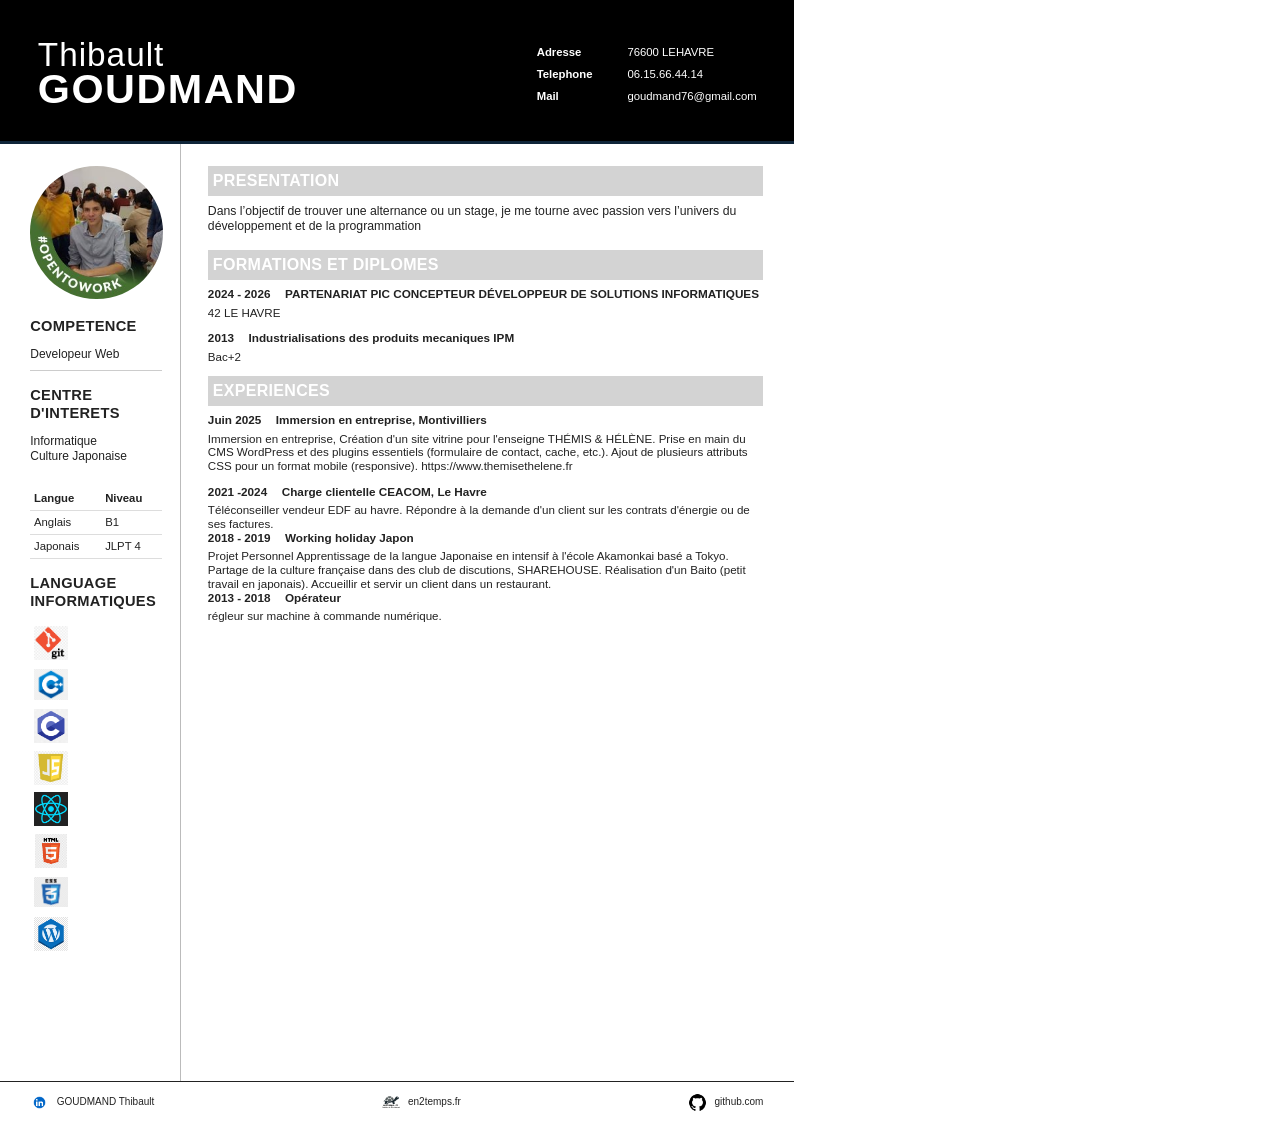
<file: cv.html>
<!doctype html>
<html lang="fr">
  <head>
    <meta charset="utf-8" />
    <title>CV de Thibault Goudmand</title>
    <meta name="author" content="" />
    <meta name="viewport" content="width=device-width,initial-scale=1.0" />
    <link rel="stylesheet" href="style.css" />
  </head>
  <body>
    <header>
      <ul>
        <li class="name">
          <h1>
            <span id="prenom">Thibault</span>
            <span id="nom">GOUDMAND</span>
          </h1>
        </li>
        <div class="personnalContact">
          <li>
            <strong>Adresse</strong>
            76600 LEHAVRE
          </li>
          <li>
            <strong>Telephone</strong>
            06.15.66.44.14
          </li>
          <li>
            <strong>Mail</strong>
            goudmand76@gmail.com
          </li>
        </div>
      </ul>
    </header>
    <main class="container">
      <aside class="container-profil">
        <img src="./media/photo.jpg" alt="Photo du CV" class="imgProfil" />
        <article>
          <h2>Competence</h2>
          <p>Developeur Web<br /></p>
        </article>
        <article>
          <h2>Centre d'interets</h2>
          <p class="no-border">
            Informatique<br />
            Culture Japonaise<br />
          </p>
        </article>
        <article>
          <table class="table">
            <thread>
              <tr>
                <th scope="col">Langue</th>
                <th scope="col">Niveau</th>
              </tr>
            </thread>
            <tbody>
              <tr>
                <td>Anglais</td>
                <td>B1</td>
              </tr>
              <tr>
                <td>Japonais</td>
                <td>JLPT 4</td>
              </tr>
            </tbody>
          </table>
        </article>
        <article class="logo">
          <h2>Language Informatiques</h2>
          <img src="./media/github.png" /><br />
          <img src="./media/c++.png" /><br />
          <img src="./media/C.png" /><br />
          <img src="./media/javascript.jpg" /><br />
          <img src="./media/react.webp" /><br />
          <img src="./media/html.webp" /><br />
          <img src="./media/CSS.jpg" /><br />
          <img src="./media/wordpress.jpg" /><br />
        </article>
      </aside>
      <section>
        <div class="container-desc">
          <article>
            <h2>Presentation</h2>
            <p>
              Dans l’objectif de trouver une alternance ou un stage, je me
              tourne avec passion vers l’univers du développement et de la
              programmation
            </p>
          </article>
          <articles class="formation">
            <h2>Formations et diplomes</h2>
            <ul>
              <li class="training">
                <span class="period">
                  2024 - 2026<strong>
                    PARTENARIAT PIC CONCEPTEUR DÉVELOPPEUR DE SOLUTIONS
                    INFORMATIQUES</strong
                  ></span
                >
                <span class="desc">42 LE HAVRE</span>
              </li>
              <li>
                <span class="period"
                  >2013
                  <strong>
                    Industrialisations des produits mecaniques IPM</strong
                  ></span
                >
                <span class="desc">Bac+2</span>
              </li>
            </ul>
          </articles>
          <articles>
            <h2>Experiences</h2>
            <ul class="top10">
              <li class="exp">
                <span class="period"
                  >Juin 2025
                  <strong>Immersion en entreprise, Montivilliers</strong></span
                >
                <span class="desc"
                  ><p>
                    Immersion en entreprise, Création d'un site vitrine pour
                    l'enseigne THÉMIS & HÉLÈNE. Prise en main du CMS WordPress
                    et des plugins essentiels (formulaire de contact, cache,
                    etc.). Ajout de plusieurs attributs CSS pour un format
                    mobile (responsive). https://www.themisethelene.fr
                  </p></span
                >
              </li>
              <li>
                <span class="period"
                  >2021 -2024
                  <strong>Charge clientelle CEACOM, Le Havre</strong></span
                >
                <span class="desc"
                  ><p>
                    Téléconseiller vendeur EDF au havre. Répondre à la demande
                    d'un client sur les contrats d'énergie ou de ses factures.
                  </p></span
                >
              </li>
              <li>
                <span class="period"
                  >2018 - 2019 <strong>Working holiday Japon</strong></span
                >
                <span class="desc"
                  ><p>
                    Projet Personnel Apprentissage de la langue Japonaise en
                    intensif à l'école Akamonkai basé a Tokyo. Partage de la
                    culture française dans des club de discutions, SHAREHOUSE.
                    Réalisation d'un Baito (petit travail en japonais).
                    Accueillir et servir un client dans un restaurant.
                  </p></span
                >
              </li>
              <li>
                <span class="period"
                  >2013 - 2018 <strong>Opérateur </strong></span
                >
                <span class="desc"
                  ><p>régleur sur machine à commande numérique.</p></span
                >
              </li>
            </ul>
          </articles>
        </div>
      </section>
    </main>
    <footer>
      <ul class="container-link">
        <li>
          <img
            src="./media/linkedin.webp"
            alt="logo linkedin"
            class="logo-link"
          />
          <a href="https://www.linkedin.com/in/thibault-goudmand-0bb2a5180"
            >GOUDMAND Thibault</a
          >
        </li>
        <li>
          <img
            src="./media/en2tempsLogo.svg"
            alt="logo en2temps"
            class="logo-link"
          />
          <a href="https://www.en2temps.fr/">en2temps.fr</a>
        </li>
        <li>
          <img src="./media/github2.png" alt="logo github" class="logo-link" />
          <a href="https://github.com/tgoudman">github.com</a>
        </li>
      </ul>
    </footer>
  </body>
</html>
</file>
<file: style.css>
@page {
  size: A4;
  margin: 0;
}

* {
  box-sizing: border-box;
}

html,
body {
  margin: 0;
  padding: 0;
  width: 210mm;
  min-height: 297mm;
}

body {
  font-family: Arial, Helvetica, sans-serif;
  color: #222;
  background: white;
  font-size: 9.5pt;
  line-height: 1.25;
  -webkit-print-color-adjust: exact;
  print-color-adjust: exact;
}

/* =========================
   PAGE
========================= */
header {
  height: 38mm;
  padding: 7mm 10mm 5mm;
  background: black;
  color: white;
  border-bottom: 3px solid #0f2539;
}

header > ul {
  display: flex;
  align-items: center;
  justify-content: space-between;
  height: 100%;
  margin: 0;
  padding: 0;
  list-style: none;
}


.name {
  flex: 1;
}

.name h1 {
  margin: 0;
  display: flex;
  flex-direction: column;
  line-height: 0.95;
}

#prenom {
  font-size: 25pt;
  font-weight: 300;
  letter-spacing: 1px;
}

#nom {
  font-size: 31pt;
  font-weight: 800;
  letter-spacing: 1.5px;
}

.personnalContact {
  width: 58mm;
  display: flex;
  flex-direction: column;
  gap: 2mm;
  font-size: 8.5pt;
}

.personnalContact li {
  list-style: none;
  display: grid;
  grid-template-columns: 22mm 1fr;
  gap: 2mm;
}

.personnalContact strong {
  font-weight: 700;
}

/* =========================
   MAIN
========================= */

.container {
  display: grid;
  grid-template-columns: 48mm 1fr;
  width: 100%;
  min-height: 248mm;
}

/* =========================
   SIDEBAR
========================= */

.container-profil {
  padding: 6mm 5mm 4mm 8mm;
  border-right: 1px solid #bbb;
}

.imgProfil {
  display: block;
  width: 35mm;
  height: 35mm;
  object-fit: cover;
  border-radius: 50%;
  margin: 0 auto 5mm;
}

.container-profil article {
  margin-bottom: 4mm;
}

.container-profil h2,
.container-desc h2 {
  margin: 0 0 2mm;
  padding-bottom: 1mm;
  font-size: 11pt;
  font-weight: 700;
  text-transform: uppercase;
  letter-spacing: 0.3px;
}
.container-desc h2 {
  color: white;
  background-color: lightgrey;
  padding: 5px;
}
.container-profil p {
  margin: 0;
  padding-bottom: 2mm;
  border-bottom: 1px solid #ccc;
  font-size: 9pt;
}

.container-profil .no-border {
  border-bottom: none;
}

.table {
  width: 100%;
  border-collapse: collapse;
  font-size: 8.5pt;
}

.table th,
.table td {
  padding: 1.2mm 1mm;
  text-align: left;
  border-bottom: 1px solid #ddd;
}

.table th {
  font-weight: 700;
}

.logo {
  margin-top: 3mm;
}

.logo img {
  width: 9mm;
  height: 9mm;
  object-fit: contain;
  margin: 1mm;
  vertical-align: middle;
}

/* =========================
   CONTENT
========================= */

.container-desc {
  padding: 6mm 8mm 4mm 7mm;
}

.container-desc article,
.container-desc .formation {
  margin-bottom: 4mm;
}

.container-desc h2 {
  font-size: 12pt;
}

.container-desc p {
  margin: 0;
  font-size: 9.2pt;
}

.container-desc ul {
  margin: 0;
  padding: 0;
  list-style: none;
}

.formation li,
.exp {
  margin-bottom: 3mm;
}

.period {
  display: block;
  font-size: 8.8pt;
  font-weight: 600;
}

.period strong {
  display: inline;
  margin-left: 3mm;
  font-weight: 700;
}

.desc {
  display: block;
  margin-top: 1mm;
  font-size: 8.7pt;
}

.desc p {
  font-size: 8.7pt;
  line-height: 1.2;
}

/* =========================
   FOOTER
========================= */

footer {
  height: 11mm;
  padding: 2mm 8mm;
  border-top: 1px solid #222;
}

.container-link {
  display: flex;
  justify-content: space-between;
  align-items: center;
  height: 100%;
  margin: 0;
  padding: 0;
  list-style: none;
}

.container-link li {
  display: flex;
  align-items: center;
  gap: 2mm;
  font-size: 7.5pt;
}

.container-link a {
  color: #222;
  text-decoration: none;
}

.logo-link {
  width: 5mm;
  height: 5mm;
  object-fit: contain;
}

/* =========================
   PRINT / PDF
========================= */

@media print {
  html,
  body {
    width: 210mm;
    height: 297mm;
    overflow: hidden;
  }

  body {
    margin: 0;
  }

  header,
  main,
  footer {
    break-inside: avoid;
  }

  article,
  li {
    break-inside: avoid;
  }
}

.projet {
  margin-top: 0;
}

.projet li {
  margin-bottom: 2.2mm;
}

.projet .skill {
  display: block;
  font-size: 8.8pt;
  line-height: 1.1;
}

.projet .skill strong {
  font-weight: 700;
}

.projet .desc {
  margin-top: 0.5mm;
}

.projet .desc p {
  font-size: 8.3pt;
  line-height: 1.15;
}
</file>
